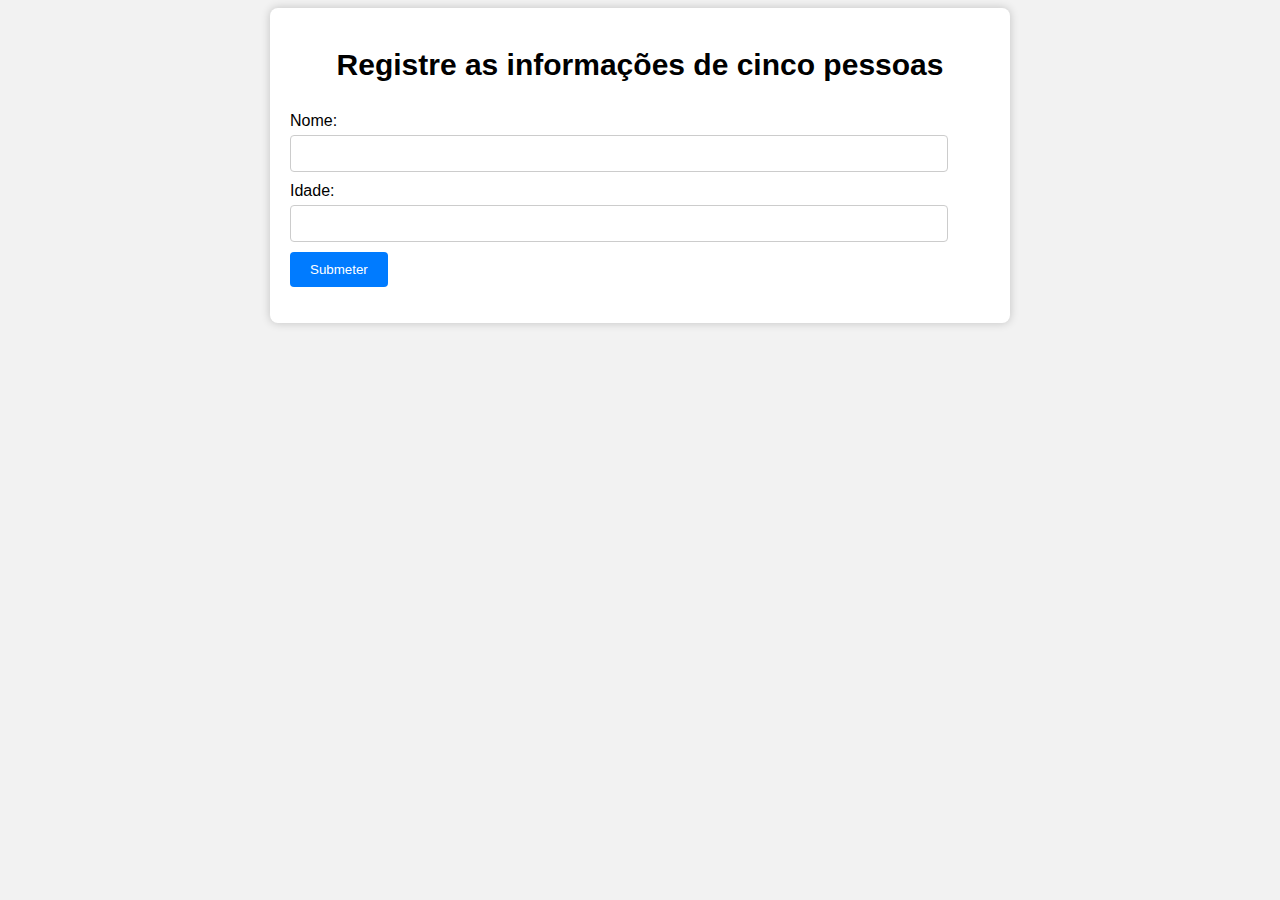
<file: index.html>
<html>
<head>
    <title>Home</title>
    <link rel="stylesheet" type="text/css" href="style.css">
</head>
<body>
    <div class="container">    
        <h1>Registre as informações de cinco pessoas</h1>
        <form id="inputForm">
            <label for="name">Nome:</label>
            <input type="text" id="name" required><br>
            <label for="age">Idade:</label>
            <input type="number" id="age" required><br>
            <input type="button" value="Submeter" onclick="registrarPessoa()">
        </form>
    </div>

    <script>
        let pessoas = []; /*cria a lista de pessoas*/
        function registrarPessoa() {
            const name = document.getElementById("name").value; /* PEGA O VALOR DO INPUT DE ID='name'*/
            const age = parseInt(document.getElementById("age").value); /* PEGA O VALOR DO INPUT DE ID='age'*/

            pessoas.push({ name, age}); /*'puxa' para a lista pessoas*/

            document.getElementById("name").value = ""; /*limpa os campo de dado do nome*/
            document.getElementById("age").value = ""; /*limpa os campo de dado do nome*/

            if (pessoas.length === 5) { /*verifica se tem cinco itens na lista para ir pra proxima pagina*/
                // Redirecionar para a segunda página
                localStorage.setItem("pessoas", JSON.stringify(pessoas));
                window.location.href = "dados.html";
            }
        }
    </script>
</body>
</html>
</file>
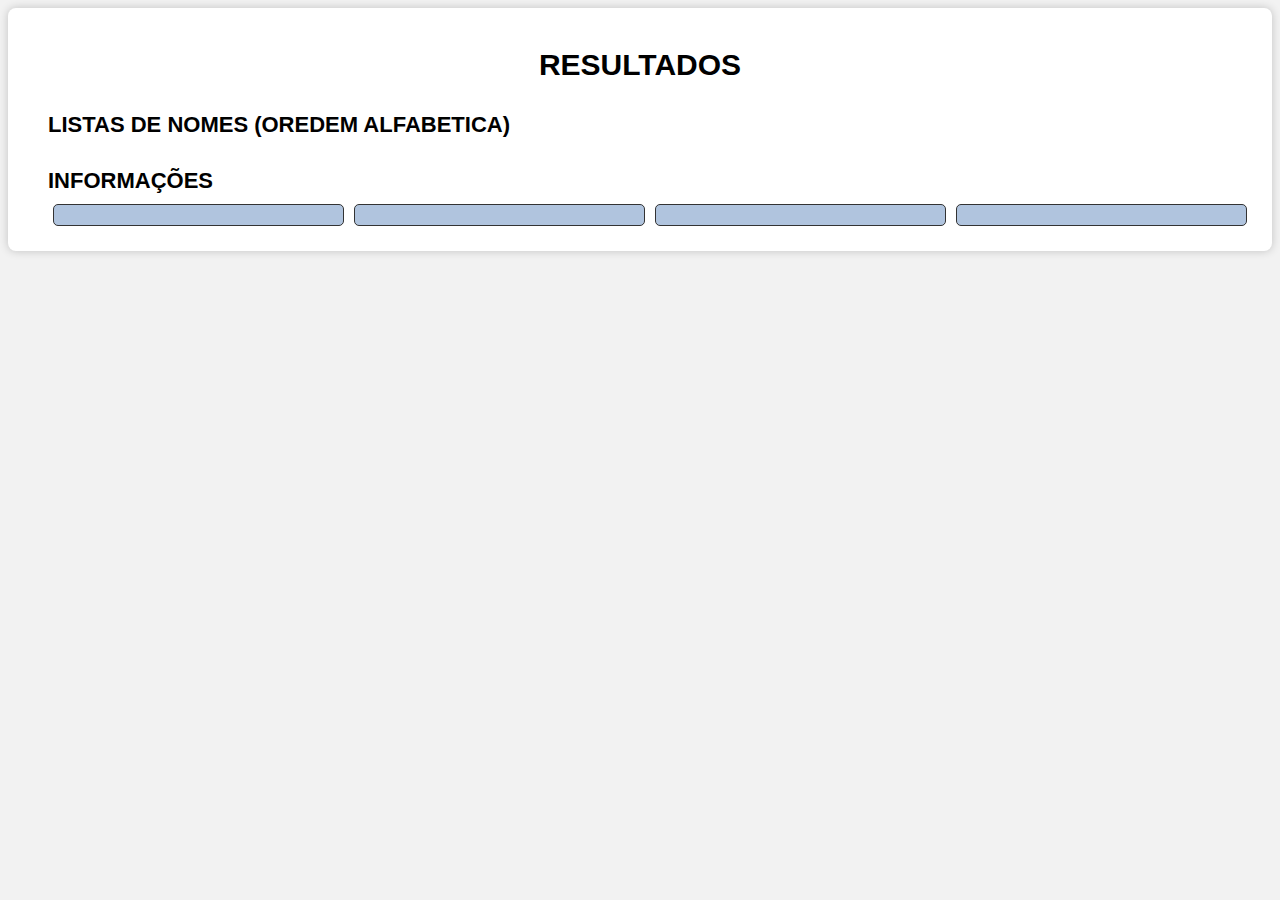
<file: dados.html>
<!DOCTYPE html>
<html>
<head>
    <title>Results</title>
    <link rel="stylesheet" type="text/css" href="style.css">
</head>
<body>
    <div class="container2">
        <h1>RESULTADOS</h1>
        <h2>LISTAS DE NOMES (OREDEM ALFABETICA)</h2>
        <ul id="listaNomes"></ul>

        <h2>INFORMAÇÕES</h2>
        <div class="boxes">
            <div class="inner-div" id="menorNomeBox"></div>
            <div class="inner-div" id="maiorNomeBox"></div>
            <div class="inner-div" id="menorIdadeBox"></div>
            <div class="inner-div" id="idadeMedianaBox"></div>
        </div>
    </div>
    <script>
        const pessoas = JSON.parse(localStorage.getItem("pessoas"));
        
        pessoas.sort((a, b) => a.name.localeCompare(b.name));// Ordenar a lista de pessoas por nome

        const listaNomes = document.getElementById("listaNomes");
        const menorNomeBox = document.getElementById("menorNomeBox");
        const maiorNomeBox = document.getElementById("maiorNomeBox");
        const menorIdadeBox = document.getElementById("menorIdadeBox");
        const idadeMedianaBox = document.getElementById("idadeMedianaBox");

        for (const pessoa of pessoas) {
            const listItem = document.createElement("li");
            listItem.textContent = `${pessoa.name} - ${pessoa.age} anos`;
            listaNomes.appendChild(listItem);
        }

        const menorNome = pessoas[0].name;
        const maiorNome = pessoas[pessoas.length - 1].name;
        const menorIdade = Math.min(...pessoas.map(p => p.age));
        const idadesOrdenadas = pessoas.map(p => p.age).sort((a, b) => a - b);
        const media = idadesOrdenadas.reduce((acumulador, numero)=> acumulador + numero, 0);
        const mediafinal = media / 5;

        menorNomeBox.textContent = `MENOR NOME - ${menorNome}`;
        maiorNomeBox.textContent = `MAIOR NOME - ${maiorNome}`;
        menorIdadeBox.textContent = `MENOR IDADE - ${menorIdade}`;
        idadeMedianaBox.textContent = `IDADE MEDIA - ${mediafinal}`;
    </script>
</body>
</html>
</file>
<file: style.css>
/*ESTILOS PARA AMBAS PAGINAS'*/
body {
    font-family: Arial, sans-serif;
    background-color: #f2f2f2;
}

/*ESTILOS PARA A PAGINA 'dados.html'*/
.container {
    max-width: 700px;
    margin: 0 auto;
    padding: 20px;
    background-color: #fff;
    border-radius: 8px;
    box-shadow: 0 0 10px rgba(0, 0, 0, 0.2);
}
.container h1 {
    text-align: center;
}
form {
    text-align: left;
}
label {
    display: block;
    margin-bottom: 5px;
}
input[type="text"],input[type="number"] {
    width: 94%;
    padding: 10px;
    margin-bottom: 10px;
    border: 1px solid #ccc;
    border-radius: 4px;
}
input[type="button"] {
    background-color: #007BFF;
    color: #fff;
    border: none;
    padding: 10px 20px;
    border-radius: 4px;
    cursor: pointer;
}
input[type="button"]:hover {
    background-color: black;
}

/*ESTILOS PARA A PAGINA 'dados.html'*/
.container2 {
    max-width: 100%;
    margin: 0 auto;
    padding: 20px;
    background-color: #fff;
    border-radius: 8px;
    box-shadow: 0 0 10px rgba(0, 0, 0, 0.2);
}
h1 {
    text-align: center;
    margin-bottom: 30px;
    font-size: 30px;
}
.boxes {
    display: flex;
    padding-left: 20px;
    margin-right: px;
}
.inner-div {
    width: 24%;
    height: 10%px;
    border: 1px solid #333;
    border-radius: 5px;
    text-align: center;
    padding: 10px;
    background-color: #B0C4DE;
    margin: 5px;
    font-size: 16px;
    margin-right: px;
}
h2 {
    margin-bottom: 5px;
    padding-left: 20px;
    font-size: 22px;
}
ul {
    margin-bottom: 30px;
}
</file>
